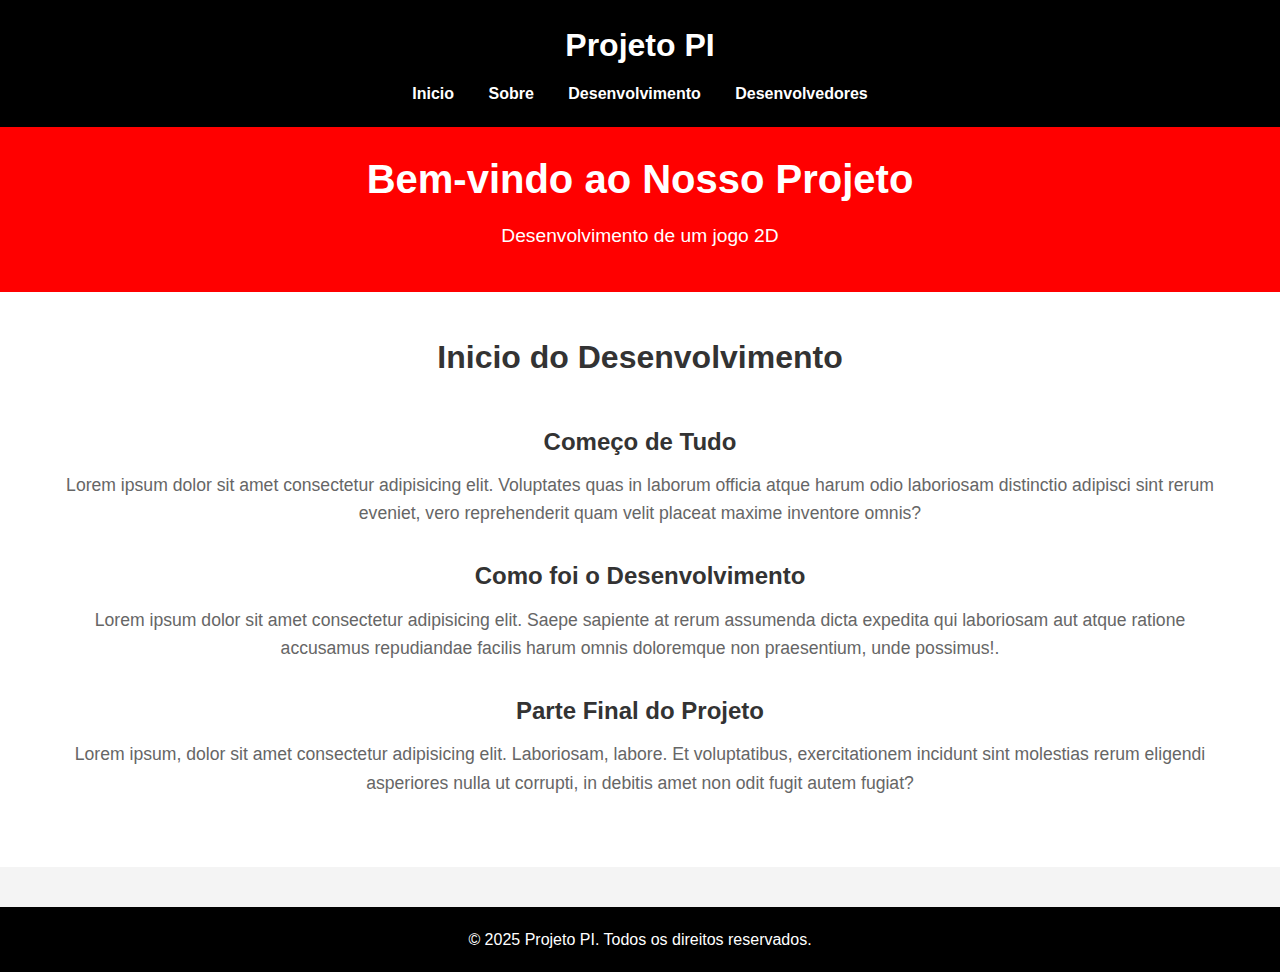
<file: index.html>
<!DOCTYPE html>
<html lang="pt-BR">

<head>
    <meta charset="UTF-8">
    <meta name="viewport" content="width=device-width, initial-scale=1.0">
    <title>Home - Meu Site</title>
    <link rel="stylesheet" href="styles.css">
</head>
<body>
    <!-- Cabeçalho -->
    <header>
        <div class="container">
            <h1>Projeto PI</h1>
            <nav>
                <ul>
                    <li><a href="index.html">Inicio</a></li>
                    <li><a href="Sobre.html">Sobre</a></li>
                    <li><a href="Desenvolvimento.html">Desenvolvimento</a></li>
                    <li><a href="Desenvolvedores.html">Desenvolvedores</a></li>
                </ul>
            </nav>
        </div>
    </header>
    <!-- Seção de Boas-Vindas -->
    <section class="hero">
        <div class="container">
            <h2>Bem-vindo ao Nosso Projeto</h2>
            <p>Desenvolvimento de um jogo 2D</p>
            <!-- <a href="#" class="btn">Saiba Mais</a> -->
        </div>
    </section>

    <!-- Seção de Recursos -->
    <section class="features">
        <div class="container">
            <h2>Inicio do Desenvolvimento</h2>
            <div class="feature-item">
                <h3>Começo de Tudo</h3>
                <p>Lorem ipsum dolor sit amet consectetur adipisicing elit. Voluptates quas in laborum officia atque harum odio laboriosam distinctio adipisci sint rerum eveniet, vero reprehenderit quam velit placeat maxime inventore omnis?</p>
            </div>
            <div class="feature-item">
                <h3>Como foi o Desenvolvimento</h3>
                <p>Lorem ipsum dolor sit amet consectetur adipisicing elit. Saepe sapiente at rerum assumenda dicta expedita qui laboriosam aut atque ratione accusamus repudiandae facilis harum omnis doloremque non praesentium, unde possimus!.</p>
            </div>
            <div class="feature-item">
                <h3>Parte Final do Projeto</h3>
                <p>Lorem ipsum, dolor sit amet consectetur adipisicing elit. Laboriosam, labore. Et voluptatibus, exercitationem incidunt sint molestias rerum eligendi asperiores nulla ut corrupti, in debitis amet non odit fugit autem fugiat?</p>
            </div>
        </div>
    </section>
    <!-- Rodapé -->
    <footer>
        <div class="container">
            <p>&copy; 2025 Projeto PI. Todos os direitos reservados.</p>
        </div>
    </footer>
</body>
</html>
</file>
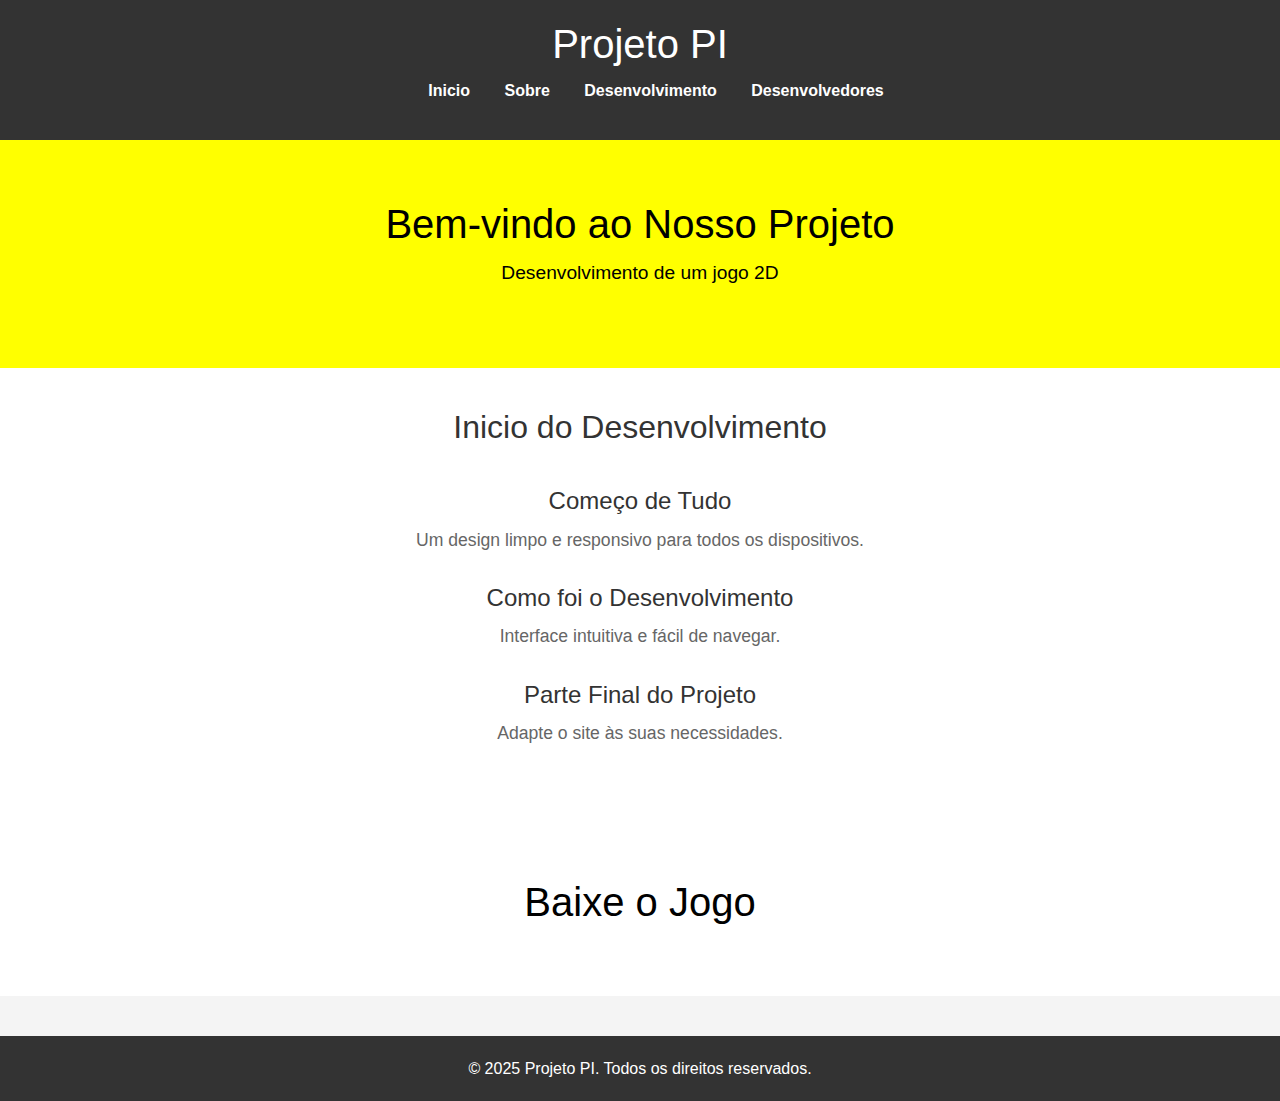
<file: Projeto-pi/index.html>
<!DOCTYPE html>
<html lang="pt-BR">

<head>
    <meta charset="UTF-8">
    <meta name="viewport" content="width=device-width, initial-scale=1.0">
    <title>Home - Meu Site</title>
    <link rel="stylesheet" href="	https://cdn.jsdelivr.net/npm/bootstrap@5.3.3/dist/css/bootstrap.min.css">
    <link rel="stylesheet" href="styles.css">
</head>

<body>
    <!-- Cabeçalho -->
    <header>
        <div class="container">
            <h1>Projeto PI</h1>
            <nav>
                <ul>
                    <li><a href="index.html">Inicio</a></li>
                    <li><a href="Sobre.html">Sobre</a></li>
                    <li><a href="Desenvolvimento.html">Desenvolvimento</a></li>
                    <li><a href="Desenvolvedores.html">Desenvolvedores</a></li>
                </ul>
            </nav>
        </div>
    </header>
    <!-- Seção de Boas-Vindas -->
    <section class="hero">
        <div class="container">
            <h2>Bem-vindo ao Nosso Projeto</h2>
            <p>Desenvolvimento de um jogo 2D</p>
        </div>
    </section>

    <!-- Seção de Recursos -->
    <section class="features">
        <div class="container">
            <h2>Inicio do Desenvolvimento</h2>
            <div class="feature-item">
                <h3>Começo de Tudo</h3>
                <p>Um design limpo e responsivo para todos os dispositivos.</p>
            </div>
            <div class="feature-item">
                <h3>Como foi o Desenvolvimento</h3>
                <p>Interface intuitiva e fácil de navegar.</p>
            </div>
            <div class="feature-item">
                <h3>Parte Final do Projeto</h3>
                <p>Adapte o site às suas necessidades.</p>
            </div>
        </div>
    </section>
    <!-- Seção de Downloads -->
    <div class="baixar">
        <h2>Baixe o Jogo</h2>
        <!--<img src="" alt="" height="300" width="300">-->
    </div>
    <!-- Rodapé -->
    <footer>
        <div class="container">
            <p>&copy; 2025 Projeto PI. Todos os direitos reservados.</p>
        </div>
    </footer>
</body>

</html>
</file>
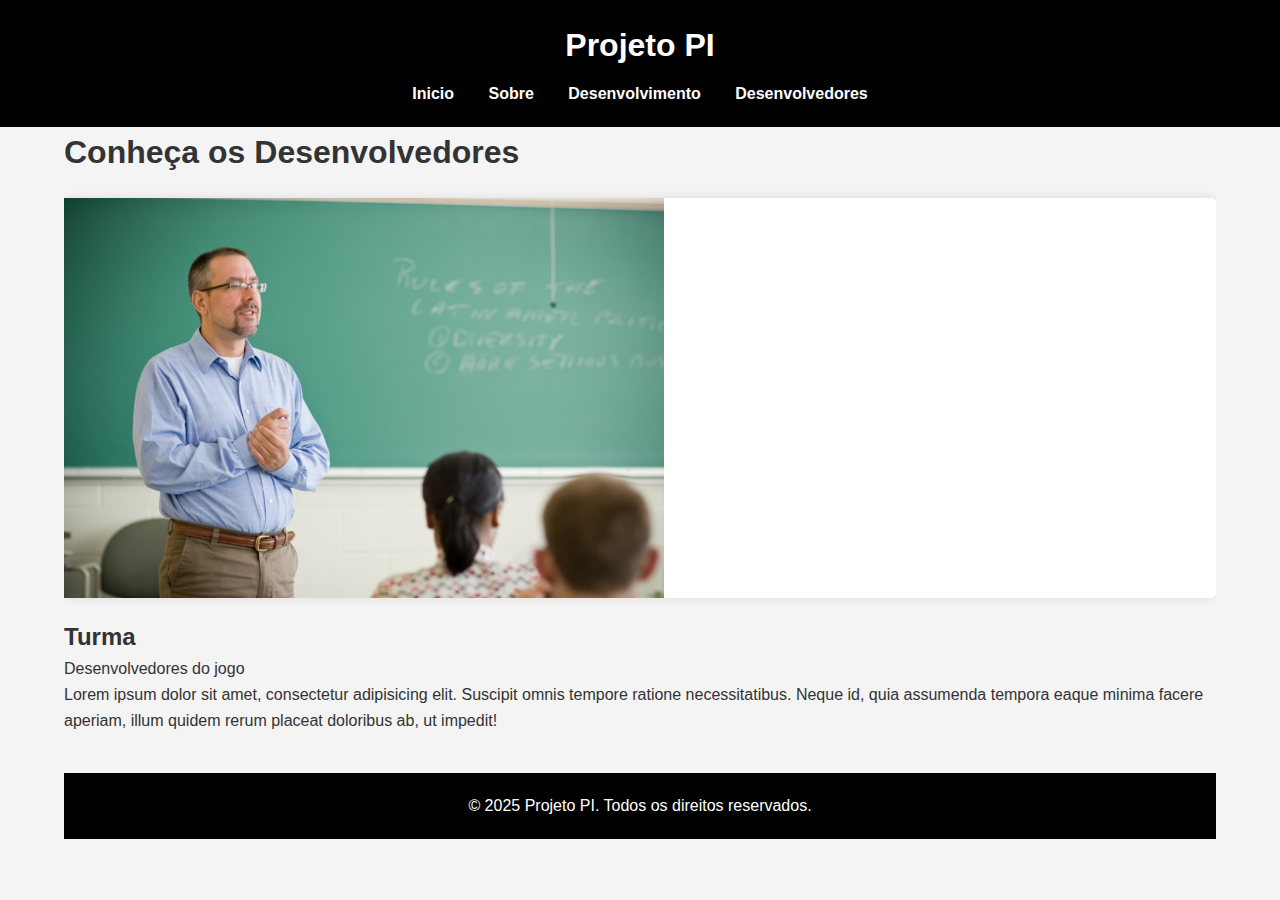
<file: Desenvolvedores.html>
<!DOCTYPE html>
<html lang="pt-BR">

<head>
    <meta charset="UTF-8">
    <meta name="viewport" content="width=device-width, initial-scale=1.0">
    <link rel="stylesheet" href="desenvolvedores.css">
    <title>Desenvolvedores</title>
</head>

<body>
    <header>
        <div class="projeto">
            <h1>Projeto PI</h1>
            <nav>
                <ul>
                    <li><a href="index.html">Inicio</a></li>
                    <li><a href="Sobre.html">Sobre</a></li>
                    <li><a href="Desenvolvimento.html">Desenvolvimento</a></li>
                    <li><a href="Desenvolvedores.html">Desenvolvedores</a></li>
                </ul>
            </nav>
        </div>
    </header>
    <div class="container">
        <h1>Conheça os Desenvolvedores</h1>
        <div class="developer">
            <img src="./img/alex leal.jpg" alt="Foto do Desenvolvedor 1" width="450" height="450">
        </div>
    </div>
    <div class="container">
        <h2>Turma</h2>
        <p>Desenvolvedores do jogo</p>
        <p>Lorem ipsum dolor sit amet, consectetur adipisicing elit. Suscipit omnis tempore ratione necessitatibus. Neque id, quia assumenda tempora eaque minima facere aperiam, illum quidem rerum placeat doloribus ab, ut impedit!</p>
    <footer>
        <div class="container">
            <p>&copy; 2025 Projeto PI. Todos os direitos reservados.</p>
        </div>
    </footer>
</body>
</html>
</file>
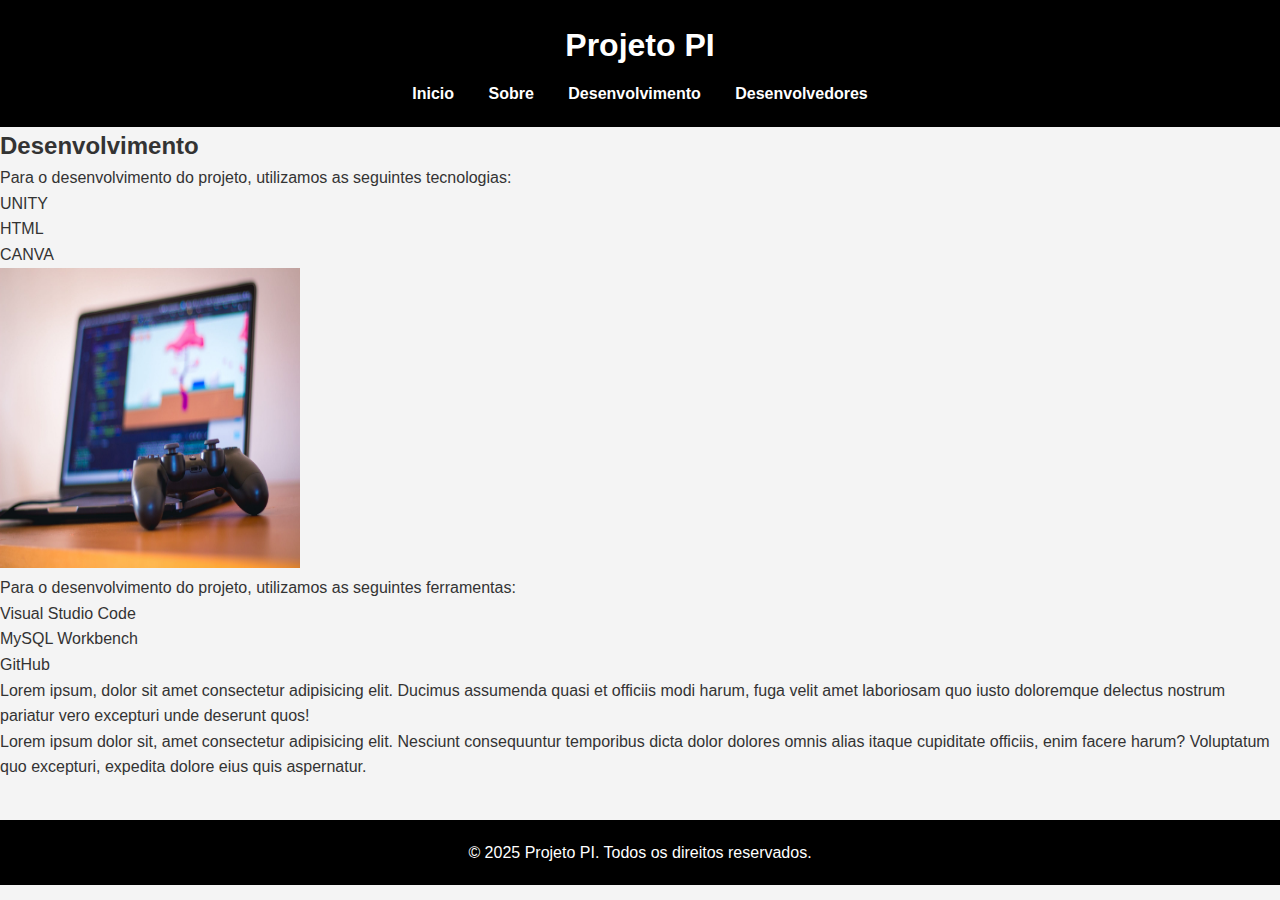
<file: Desenvolvimento.html>
<!DOCTYPE html>
<html lang="pt-BR">
<head>
    <meta charset="UTF-8">
    <meta name="viewport" content="width=device-width, initial-scale=1.0">
    <title>Projeto PI - Desenvolvimento</title>
    <link rel="stylesheet" href="styles.css">
</head>
<body>
    <!-- Cabeçalho -->
    <header>
        <div class="links">
            <h1>Projeto PI</h1>
            <nav>
                <ul>
                    <li><a href="index.html">Inicio</a></li>
                    <li><a href="Sobre.html">Sobre</a></li>
                    <li><a href="Desenvolvimento.html">Desenvolvimento</a></li>
                    <li><a href="Desenvolvedores.html">Desenvolvedores</a></li>
                </ul>
            </nav>
        </div>
    </header>
    <!-- Conteúdo -->
    <div class="conteudo">
        <h2>Desenvolvimento</h2>
        <p>Para o desenvolvimento do projeto, utilizamos as seguintes tecnologias:</p>
        <ul>
            <li>UNITY</li>
            <li>HTML</li>
            <li>CANVA</li>
        <img src="./img/jogo.jpg" alt="foto" height="300" width="300">
        </ul>
        <p>Para o desenvolvimento do projeto, utilizamos as seguintes ferramentas:</p>
        <ul>
            <li>Visual Studio Code</li>
            <li>MySQL Workbench</li>
            <li>GitHub</li>
            <li>Lorem ipsum, dolor sit amet consectetur adipisicing elit. Ducimus assumenda quasi et officiis modi harum, fuga velit amet laboriosam quo iusto doloremque delectus nostrum pariatur vero excepturi unde deserunt quos!</li>
            <li>Lorem ipsum dolor sit, amet consectetur adipisicing elit. Nesciunt consequuntur temporibus dicta dolor dolores omnis alias itaque cupiditate officiis, enim facere harum? Voluptatum quo excepturi, expedita dolore eius quis aspernatur.</li>
        </ul>

    <!-- Script para o Slider -->
    <script src="script.js"></script>
    <footer>
            <p>&copy; 2025 Projeto PI. Todos os direitos reservados.</p>
        </div>
    </footer>
</body>
</html>
</file>
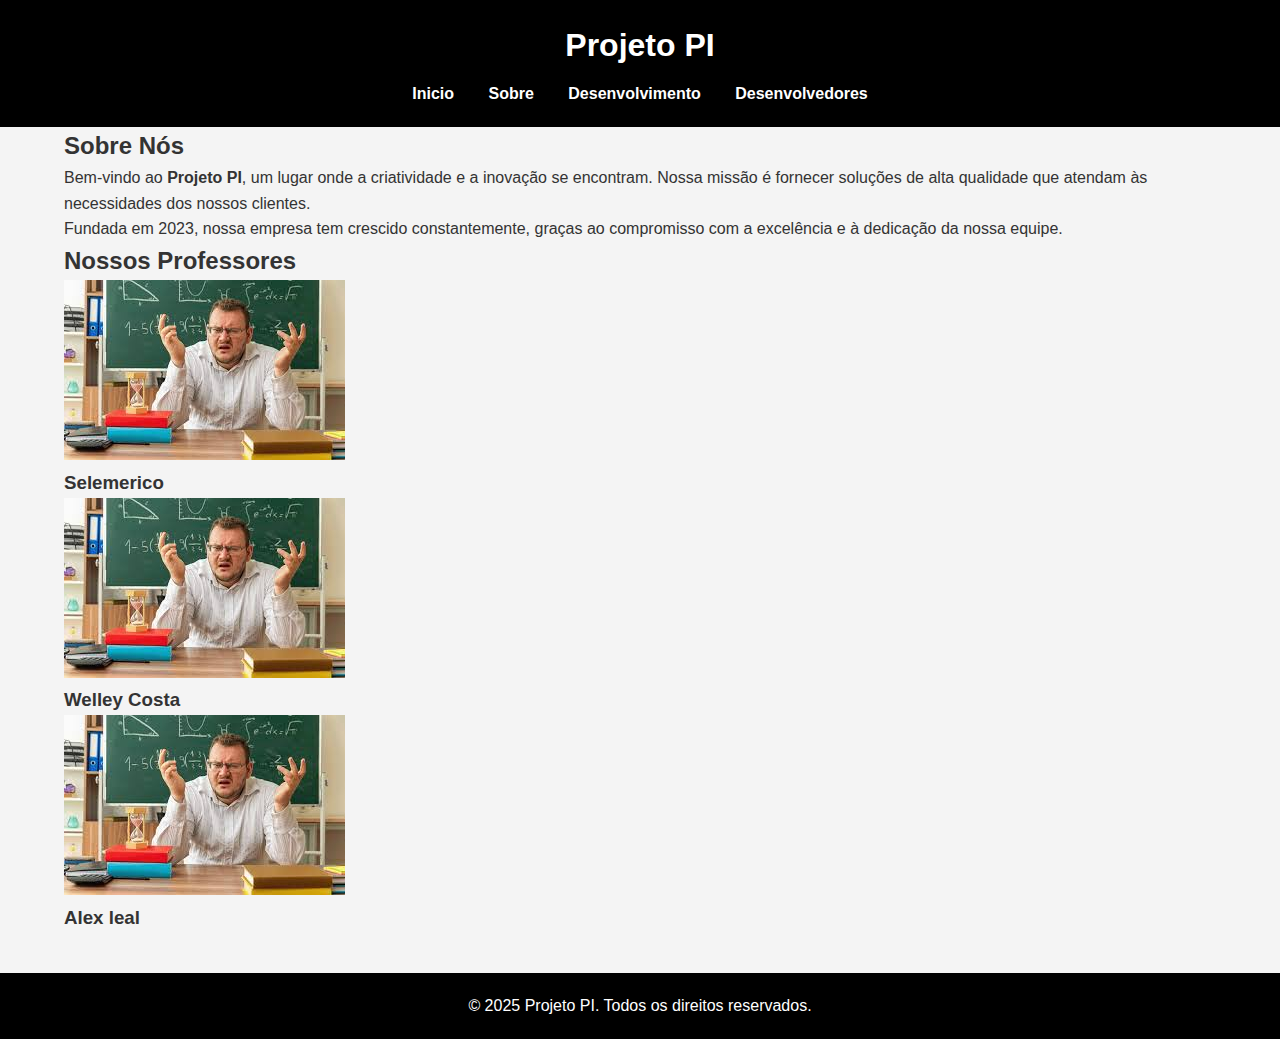
<file: Sobre.html>
<!DOCTYPE html>
<html lang="pt-BR">
<head>
    <meta charset="UTF-8">
    <meta name="viewport" content="width=device-width, initial-scale=1.0">
    <title>Sobre Nós - Meu Site</title>
    <link rel="stylesheet" href="styles.css">
</head>
<body>
    <!-- Cabeçalho -->
    <header>
        <div class="container">
            <h1>Projeto PI</h1>
            <nav>
                <ul>
                    <li><a href="index.html">Inicio</a></li>
                    <li><a href="sobre.html">Sobre</a></li>
                    <li><a href="Desenvolvimento.html">Desenvolvimento</a></li>
                    <li><a href="Desenvolvedores.html">Desenvolvedores</a></li>
                </ul>
            </nav>
        </div>
    </header>

    <!-- Seção Sobre -->
    <section class="about">
        <div class="container">
            <h2>Sobre Nós</h2>
            <p>Bem-vindo ao <strong>Projeto PI</strong>, um lugar onde a criatividade e a inovação se encontram. Nossa missão é fornecer soluções de alta qualidade que atendam às necessidades dos nossos clientes.</p>
            <p>Fundada em 2023, nossa empresa tem crescido constantemente, graças ao compromisso com a excelência e à dedicação da nossa equipe.</p>
        </div>
    </section>

    <!-- Seção da Equipe -->
    <section class="team">
        <div class="container">
            <h2>Nossos Professores</h2>
            <div class="team-members">
                <div class="member">
                    <img src="./img/selemerico.jpeg" alt="Membro da Equipe 1">
                    <h3>Selemerico</h3>
                    <!--<p>CEO e Fundador</p>-->
                </div>
                <div class="member">
                    <img src="./img/selemerico.jpeg" alt="Membro da Equipe 2">
                    <h3>Welley Costa</h3>
                    <!--<p>Designer Chefe</p>-->
                </div>
                <div class="member">
                    <img src="./img/selemerico.jpeg" alt="Membro da Equipe 3">
                    <h3>Alex leal</h3>
                    <!--<p>Desenvolvedor Sênior</p> -->
                </div>
            </div>
        </div>
    </section>

    <!-- Rodapé -->
    <footer>
        <div class="container">
            <p>&copy; 2025 Projeto PI. Todos os direitos reservados.</p>
        </div>
    </footer>
</body>
</html>
</file>
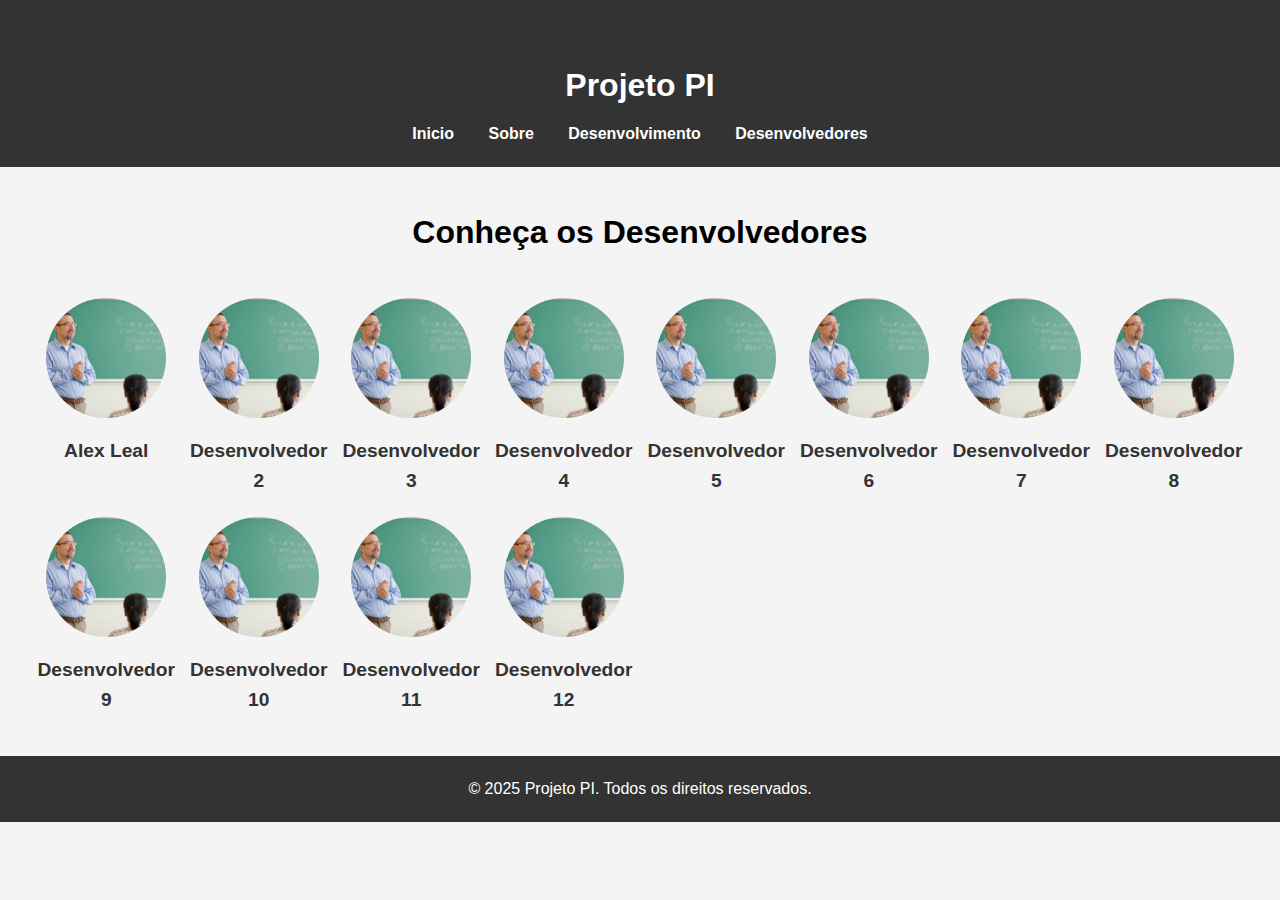
<file: Projeto-pi/Desenvolvedores.html>
<!DOCTYPE html>
<html lang="pt-BR">
<head>
    <meta charset="UTF-8">
    <meta name="viewport" content="width=device-width, initial-scale=1.0">
    <link rel="stylesheet" href="desenvolvedores.css">
    <title>Desenvolvedores</title>
</head>

<body>
    <header>
        <div class="projeto">
            <h1>Projeto PI</h1>
            <nav>
                <ul>
                    <li><a href="index.html">Inicio</a></li>
                    <li><a href="Sobre.html">Sobre</a></li>
                    <li><a href="Desenvolvimento.html">Desenvolvimento</a></li>
                    <li><a href="Desenvolvedores.html">Desenvolvedores</a></li>
                </ul>
            </nav>
        </div>
    </header>

    <div class="container">
        <h1>Conheça os Desenvolvedores</h1>
        <div class="developers">
            <!-- Developer 1 -->
            <div class="developer">
                <img src="./img/alex leal.jpg" alt="Foto do Desenvolvedor 1" class="developer-img">
                <p class="developer-name">Alex Leal</p>
            </div>
            <!-- Developer 2 -->
            <div class="developer">
                <img src="./img/alex leal.jpg" alt="Foto do Desenvolvedor 2" class="developer-img">
                <p class="developer-name">Desenvolvedor 2</p>
            </div>
            <!-- Developer 3 -->
            <div class="developer">
                <img src="./img/alex leal.jpg" alt="Foto do Desenvolvedor 3" class="developer-img">
                <p class="developer-name">Desenvolvedor 3</p>
            </div>
            <!-- Developer 4 -->
            <div class="developer">
                <img src="./img/alex leal.jpg" alt="Foto do Desenvolvedor 4" class="developer-img">
                <p class="developer-name">Desenvolvedor 4</p>
            </div>
            <!-- Developer 5 -->
            <div class="developer">
                <img src="./img/alex leal.jpg" alt="Foto do Desenvolvedor 5" class="developer-img">
                <p class="developer-name">Desenvolvedor 5</p>
            </div>
            <!-- Developer 6 -->
            <div class="developer">
                <img src="./img/alex leal.jpg" alt="Foto do Desenvolvedor 6" class="developer-img">
                <p class="developer-name">Desenvolvedor 6</p>
            </div>
            <!-- Developer 7 -->
            <div class="developer">
                <img src="./img/alex leal.jpg" alt="Foto do Desenvolvedor 7" class="developer-img">
                <p class="developer-name">Desenvolvedor 7</p>
            </div>
            <!-- Developer 8 -->
            <div class="developer">
                <img src="./img/alex leal.jpg" alt="Foto do Desenvolvedor 8" class="developer-img">
                <p class="developer-name">Desenvolvedor 8</p>
            </div>
            <!-- Developer 9 -->
            <div class="developer">
                <img src="./img/alex leal.jpg" alt="Foto do Desenvolvedor 9" class="developer-img">
                <p class="developer-name">Desenvolvedor 9</p>
            </div>
            <!-- Developer 10 -->
            <div class="developer">
                <img src="./img/alex leal.jpg" alt="Foto do Desenvolvedor 10" class="developer-img">
                <p class="developer-name">Desenvolvedor 10</p>
            </div>
            <!-- Developer 11 -->
            <div class="developer">
                <img src="./img/alex leal.jpg" alt="Foto do Desenvolvedor 11" class="developer-img">
                <p class="developer-name">Desenvolvedor 11</p>
            </div>
            <!-- Developer 12 -->
            <div class="developer">
                <img src="./img/alex leal.jpg" alt="Foto do Desenvolvedor 12" class="developer-img">
                <p class="developer-name">Desenvolvedor 12</p>
            </div>
        </div>
    </div>

    <footer>
        <div class="container">
            <p>&copy; 2025 Projeto PI. Todos os direitos reservados.</p>
        </div>
    </footer>
</body>
</html>
</file>
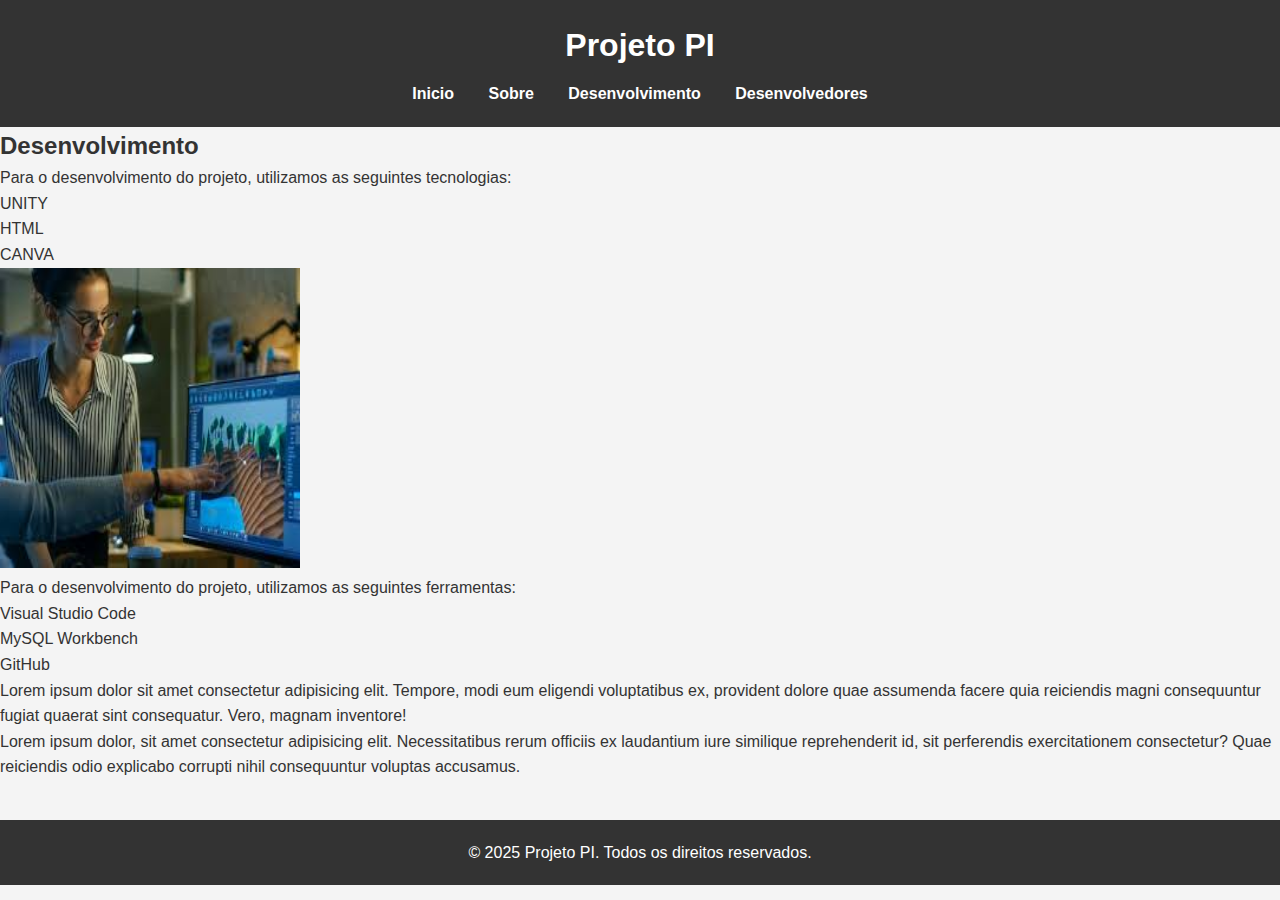
<file: Projeto-pi/Desenvolvimento.html>
<!DOCTYPE html>
<html lang="pt-BR">
<head>
    <meta charset="UTF-8">
    <meta name="viewport" content="width=device-width, initial-scale=1.0">
    <title>Projeto PI - Desenvolvimento</title>
    <link rel="stylesheet" href="styles.css">
</head>
<body>
    <!-- Cabeçalho -->
    <header>
        <div class="links">
            <h1>Projeto PI</h1>
            <nav>
                <ul>
                    <li><a href="index.html">Inicio</a></li>
                    <li><a href="Sobre.html">Sobre</a></li>
                    <li><a href="Desenvolvimento.html">Desenvolvimento</a></li>
                    <li><a href="Desenvolvedores.html">Desenvolvedores</a></li>
                </ul>
            </nav>
        </div>
    </header>
    <!-- Conteúdo -->
    <div class="conteudo">
        <h2>Desenvolvimento</h2>
        <p>Para o desenvolvimento do projeto, utilizamos as seguintes tecnologias:</p>
        <ul>
            <li>UNITY</li>
            <li>HTML</li>
            <li>CANVA</li>
        <img src="./img/desenvolvimento 1.png" alt="foto" height="300" width="300">
        </ul>
        <p>Para o desenvolvimento do projeto, utilizamos as seguintes ferramentas:</p>
        <ul>
            <li>Visual Studio Code</li>
            <li>MySQL Workbench</li>
            <li>GitHub</li>
            <li>Lorem ipsum dolor sit amet consectetur adipisicing elit. Tempore, modi eum eligendi voluptatibus ex, provident dolore quae assumenda facere quia reiciendis magni consequuntur fugiat quaerat sint consequatur. Vero, magnam inventore!</li>
            <li>Lorem ipsum dolor, sit amet consectetur adipisicing elit. Necessitatibus rerum officiis ex laudantium iure similique reprehenderit id, sit perferendis exercitationem consectetur? Quae reiciendis odio explicabo corrupti nihil consequuntur voluptas accusamus.</li>
        </ul>
    <footer>
            <p>&copy; 2025 Projeto PI. Todos os direitos reservados.</p>
        </div>
    </footer>
</body>
</html>
</file>
<file: styles.css>
/* Reset básico */
* {
    margin: 0;
    padding: 0;
    box-sizing: border-box;
}

body {
    font-family: Arial, sans-serif;
    line-height: 1.6;
    background-color: #f4f4f4;
    color: #333;
}

.container {
    width: 90%;
    max-width: 1200px;
    margin: 0 auto;
}

/* Cabeçalho */
header {
    background-color: #000;
    color: #fff;
    padding: 20px 0;
}

header h1 {
    text-align: center;
    margin-bottom: 10px;
}

nav ul {
    list-style: none;
    text-align: center;
}

nav ul li {
    display: inline;
    margin: 0 15px;
}

nav ul li a {
    color: #fff;
    text-decoration: none;
    font-weight: bold;
}

nav ul li a:hover {
    color: #28a745;
}

/* Seção de Boas-Vindas */
.hero {
    background-color: red;
    color: #fff;
    padding: 20px 0;
    text-align: center;
}

.hero h2 {
    font-size: 2.5em;
    margin-bottom: 10px;
}

.hero p {
    font-size: 1.2em;
    margin-bottom: 20px;
}

.hero .btn {
    background-color: #333;
    color: #fff;
    padding: 10px 20px;
    text-decoration: none;
    border-radius: 5px;
}

.hero .btn:hover {
    background-color: #444;
}

/* Seção de Recursos */
.features {
    padding: 40px 0;
    background-color: #fff;
}

.features h2 {
    text-align: center;
    margin-bottom: 40px;
    font-size: 2em;
}

.feature-item {
    text-align: center;
    margin-bottom: 30px;
}

.feature-item h3 {
    font-size: 1.5em;
    margin-bottom: 10px;
}

.feature-item p {
    font-size: 1.1em;
    color: #666;
}

/* Rodapé */
footer {
    background-color: #000;
    color: #fff;
    text-align: center;
    padding: 20px 0;
    margin-top: 40px;
}

footer p {
    margin: 0;
}
</file>
<file: Projeto-pi/styles.css>
/* Reset básico */
* {
    margin: 0;
    padding: 0;
    box-sizing: border-box;
}

body {
    font-family: Arial, sans-serif;
    line-height: 1.6;
    background-color: #f4f4f4;
    color: #333;
}

.container {
    width: 90%;
    max-width: 1200px;
    margin: 0 auto;
}

/* Cabeçalho */
header {
    background-color: #333;
    color: #fff;
    padding: 20px 0;
}

header h1 {
    text-align: center;
    margin-bottom: 10px;
}

nav ul {
    list-style: none;
    text-align: center;
}

nav ul li {
    display: inline;
    margin: 0 15px;
}

nav ul li a {
    color: #fff;
    text-decoration: none;
    font-weight: bold;
}

nav ul li a:hover {
    color: #28a745;
}

/* Seção de Boas-Vindas */
.hero {
    background-color: yellow;
    color: #000;
    padding: 60px 0;
    text-align: center;
}

.hero h2 {
    font-size: 2.5em;
    margin-bottom: 10px;
}

.hero p {
    font-size: 1.2em;
    margin-bottom: 20px;
}

.hero .btn {
    background-color: #333;
    color: #fff;
    padding: 10px 20px;
    text-decoration: none;
    border-radius: 5px;
}

.hero .btn:hover {
    background-color: #444;
}

/* Seção de Recursos */
.features {
    padding: 40px 0;
    background-color: #fff;
}

.features h2 {
    text-align: center;
    margin-bottom: 40px;
    font-size: 2em;
}

.feature-item {
    text-align: center;
    margin-bottom: 30px;
}

.feature-item h3 {
    font-size: 1.5em;
    margin-bottom: 10px;
}

.feature-item p {
    font-size: 1.1em;
    color: #666;
}
/* download */
.baixar {
    background-color: #fff;
    color: #000;
    padding: 60px 0;
    text-align: center;

    & h2 {
        font-size: 2.5em;
        margin-bottom: 10px;
    }
}
/* Rodapé */
footer {
    background-color: #333;
    color: #fff;
    text-align: center;
    padding: 20px 0;
    margin-top: 40px;
}

footer p {
    margin: 0;
}
</file>
<file: desenvolvedores.css>
/* Reset básico */
* {
    margin: 0;
    padding: 0;
    box-sizing: border-box;
}

/* Estilos gerais */
body {
    font-family: Arial, sans-serif;
    line-height: 1.6;
    background-color: #f4f4f4;
    color: #333;
}

.container {
    width: 90%;
    max-width: 1200px;
    margin: 0 auto;
    overflow: hidden;
}

/* Cabeçalho */
header {
    background-color: #000;
    color: #fff;
    padding: 20px 0;
}

header h1 {
    text-align: center;
    margin-bottom: 10px;
}

nav ul {
    list-style: none;
    text-align: center;
}

nav ul li {
    display: inline;
    margin: 0 15px;
}

nav ul li a {
    color: #fff;
    text-decoration: none;
    font-weight: bold;
}

nav ul li a:hover {
    color: #28a745;
}

/* Seção de Boas-Vindas */
.hero {
    background-color: red;
    color: #fff;
    padding: 60px 0;
    text-align: center;
}

.hero h2 {
    font-size: 2.5em;
    margin-bottom: 10px;
}

.hero p {
    font-size: 1.2em;
    margin-bottom: 20px;
}

.hero .btn {
    background-color: #333;
    color: #fff;
    padding: 10px 20px;
    text-decoration: none;
    border-radius: 5px;
}

.hero .btn:hover {
    background-color: #444;
}

/* Seção de Recursos */
.features {
    padding: 40px 0;
    background-color: #fff;
}

.features h2 {
    text-align: center;
    margin-bottom: 40px;
    font-size: 2em;
}

.feature-item {
    text-align: center;
    margin-bottom: 30px;
}

.feature-item h3 {
    font-size: 1.5em;
    margin-bottom: 10px;
}

.feature-item p {
    font-size: 1.1em;
    color: #666;
}

/* Seção de Desenvolvedores */
.developer {
    background: #fff;
    margin: 20px 0;
    border-radius: 5px;
    box-shadow: 0 0 10px rgba(0, 0, 0, 0.1);
    display: flex;
    align-items: center;
}

.developer img {
    width: 600px;
    height: 400px;
    margin-right: 20px;
    display: flex;
    align-items: center;
}

.developer-info {
    flex: 1;
}

.developer-info h2 {
    margin: 0;
    padding: 0;
}

/* Rodapé */
footer {
    background-color: #000;
    color: #fff;
    text-align: center;
    padding: 20px 0;
    margin-top: 40px;
}

footer p {
    margin: 0;
}
</file>
<file: Projeto-pi/desenvolvedores.css>
/* Reset básico */
* {
    margin: 0;
    padding: 0;
    box-sizing: border-box;
}

/* Estilos gerais */
body {
    font-family: Arial, sans-serif;
    line-height: 1.6;
    background-color: #f4f4f4;
    color: #000;
}

.container {
    width: 100%;
    max-width: 1200px;
    margin: 0 auto;
    padding: 0;
}

/* Cabeçalho */
header {
    background-color: #333;
    color: #fff;
    padding: 20px 0;
}

header h1 {
    text-align: center;
    margin-bottom: 10px;
}

nav ul {
    list-style: none;
    text-align: center;
    margin-top: 10px;
}

nav ul li {
    display: inline;
    margin: 0 15px;
}

nav ul li a {
    color: #fff;
    text-decoration: none;
    font-weight: bold;
}

nav ul li a:hover {
    color: #28a745;
}

/* Seção de Desenvolvedores */
h1 {
    text-align: center;
    margin: 40px 0;
}

.developers {
    display: grid;
    grid-template-columns: repeat(auto-fill, minmax(120px, 1fr));
    gap: 20px;
    justify-items: center;
}

.developer {
    text-align: center;
}

.developer-img {
    width: 120px;
    height: 120px;
    object-fit: cover;
    border-radius: 50%;
}

.developer-name {
    margin-top: 10px;
    font-size: 1.2em;
    font-weight: bold;
    color: #333;
}

/* Rodapé */
footer {
    background-color: #333;
    color: #fff;
    text-align: center;
    padding: 20px 0;
    margin-top: 40px;
}

footer p {
    margin: 0;
}
</file>
